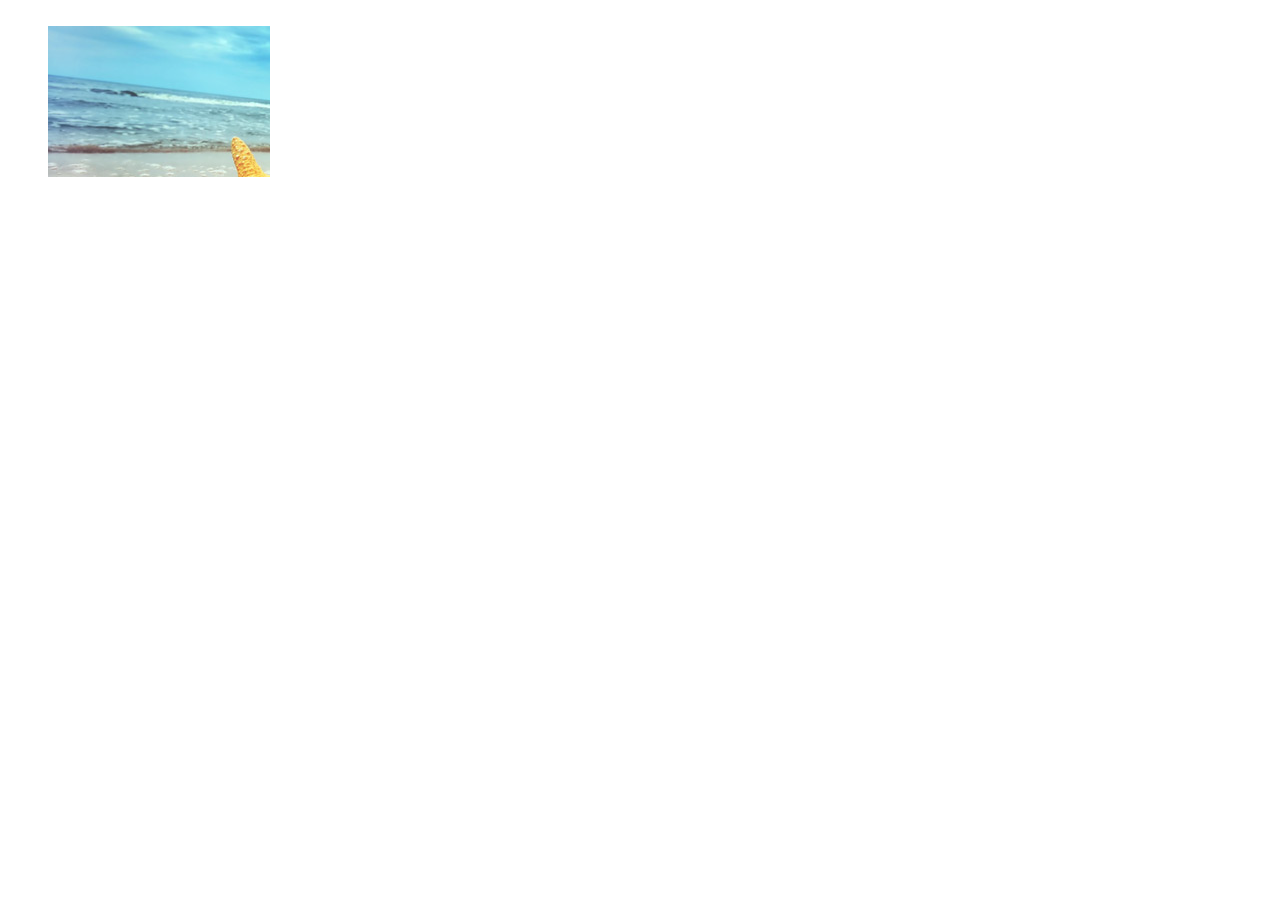
<file: index.html>
<!DOCTYPE html>
<html>
<head>
  <meta charset="utf-8">
  <title></title>
  <meta name="description" content="">
  <link href="css/normalize.min.css"/>
  <link href="css/elegant_slider.css" type="text/css" rel="stylesheet" />

</head>

<body>

  <div class="wrapper">
  	<article class="slider">
		<ul>
		  <li><img src="img/slide1.jpg" /></li>
		  <li><img src="img/slide2.jpg" /></li>
		  <li><img src="img/slide3.jpg" /></li>
		</ul>
    </article>
  </div>

  <script src="js/jquery-1.9.1.min.js"></script>
  <script src="js/modernizr-2.6.2.min.js"></script>
  <script src="js/elegant_slider.js"></script>


</body>
</html>
</file>
<file: css/elegant_slider.css>
﻿.slider {
  margin: 10px 0;
  max-width: 262px; /* Update to your slider width */
  width: 99.86%;
  height: 167px; /* Update to your slider height */
  position: relative;
  overflow: hidden;
}

.slider ul{
  width: 100%;
  height: inherit;
  position: absolute; 
  top: 0; 
  left: 0; 
  border: 0;
}
.slider li {
  display: none;
	list-style: none;
	float: left;
	margin-right: 12px
}
</file>
